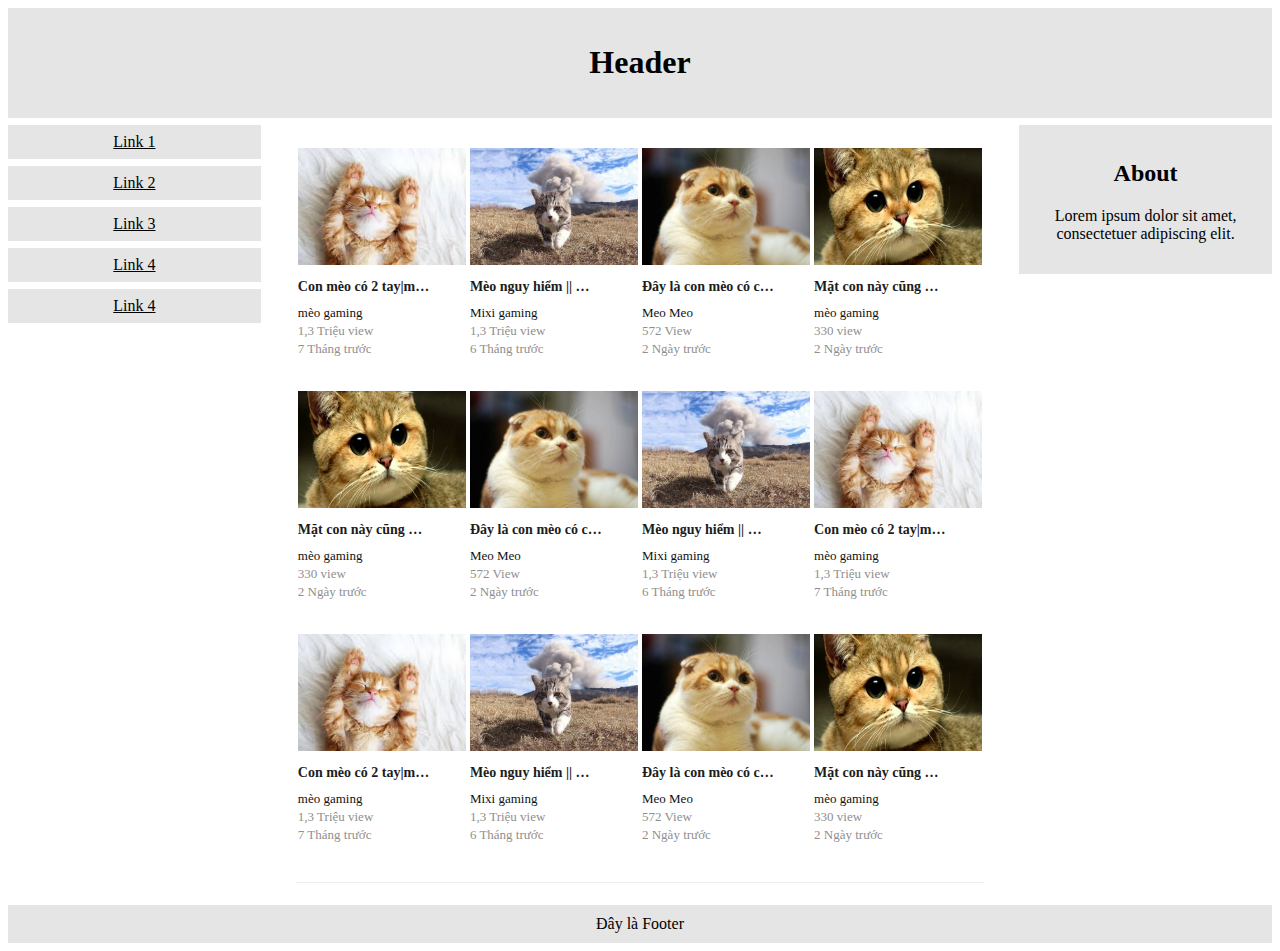
<file: NCC-1/index.html>
<!DOCTYPE html>
<html lang="en">
<head>
    <meta charset="UTF-8">
    <meta name="viewport" content="width=device-width, initial-scale=1.0">
    <meta http-equiv="X-UA-Compatible" content="ie=edge">
    <title>Document</title>
    <link rel="stylesheet" href="style.css">
</head>
<body style="font-family:Verdana;color:#aaaaaa;">

    <div style="background-color:#e5e5e5;padding:15px;text-align:center;color: #000;">
      <h1>Header</h1>
    </div>
    
    <div style="overflow:auto">
      <div class="menu">
        <a href="#">Link 1</a>
        <a href="#">Link 2</a>
        <a href="#">Link 3</a>
        <a href="#">Link 4</a>
		<a href="#">Link 4</a>
		
		
      </div>
    
      <main class="main">
        <section class="video-section">
            <article class="video-list">
                 <div class="card">
                     <img class="card__video" src="./img/cat1.png" width="212" height="117" />
                     <h3 class="card__title">Con mèo có 2 tay|mèo con lon ton</h3>
                     <div class="card__name">mèo gaming</div>
                     <span class="card__views">1,3 Triệu view</span>
                     <span class="card__published-date">7 Tháng trước</span>
                 </div>

                 <div class="card">
                     <img class="card__video" src="./img/cat2.png" width="212" height="117"  />
                     <h3 class="card__title">Mèo nguy hiểm || Mèo</h3>
                     <div class="card__name">Mixi gaming</div>
                     <span class="card__views">1,3 Triệu view</span>
                     <span class="card__published-date">6 Tháng trước</span>
                 </div>

                 <div class="card">
                     <img class="card__video" src="./img/cat3.png" width="212" height="117"   />
                     <h3 class="card__title">Đây là con mèo có cái nhìn xa xăm, mắt xin xỏ bla bla</h3>
                     <div class="card__name">Meo Meo</div>
                     <span class="card__views">572 View</span>
                     <span class="card__published-date">2 Ngày trước</span>
                 </div>

                 <div class="card">
                     <img class="card__video" src="./img/cat4.png" width="212" height="117"  />
                     <h3 class="card__title">Mặt con này cũng nguy hiểm</h3>
                     <div class="card__name">mèo gaming</div>
                     <span class="card__views">330 view</span>
                     <span class="card__published-date">2 Ngày trước</span>
                 </div>
                 <div class="card">
                         <img class="card__video" src="./img/cat4.png" width="212" height="117"  />
                         <h3 class="card__title">Mặt con này cũng nguy hiểm</h3>
                         <div class="card__name">mèo gaming</div>
                         <span class="card__views">330 view</span>
                         <span class="card__published-date">2 Ngày trước</span>
                     </div>  

                 <div class="card">
                         <img class="card__video" src="./img/cat3.png" width="212" height="117"   />
                         <h3 class="card__title">Đây là con mèo có cái nhìn xa xăm, mắt xin xỏ bla bla</h3>
                         <div class="card__name">Meo Meo</div>
                         <span class="card__views">572 View</span>
                         <span class="card__published-date">2 Ngày trước</span>
                     </div>

                 <div class="card">
                         <img class="card__video" src="./img/cat2.png" width="212" height="117"  />
                         <h3 class="card__title">Mèo nguy hiểm || Mèo</h3>
                         <div class="card__name">Mixi gaming</div>
                         <span class="card__views">1,3 Triệu view</span>
                         <span class="card__published-date">6 Tháng trước</span>
                     </div>


                 <div class="card">
                         <img class="card__video" src="./img/cat1.png" width="212" height="117" />
                         <h3 class="card__title">Con mèo có 2 tay|mèo con lon ton</h3>
                         <div class="card__name">mèo gaming</div>
                         <span class="card__views">1,3 Triệu view</span>
                         <span class="card__published-date">7 Tháng trước</span>
                     </div>
                 <div class="card">
                         <img class="card__video" src="./img/cat1.png" width="212" height="117" />
                         <h3 class="card__title">Con mèo có 2 tay|mèo con lon ton</h3>
                         <div class="card__name">mèo gaming</div>
                         <span class="card__views">1,3 Triệu view</span>
                         <span class="card__published-date">7 Tháng trước</span>
                     </div>

                     <div class="card">
                         <img class="card__video" src="./img/cat2.png" width="212" height="117"  />
                         <h3 class="card__title">Mèo nguy hiểm || Mèo</h3>
                         <div class="card__name">Mixi gaming</div>
                         <span class="card__views">1,3 Triệu view</span>
                         <span class="card__published-date">6 Tháng trước</span>
                     </div>

                     <div class="card">
                         <img class="card__video" src="./img/cat3.png" width="212" height="117"   />
                         <h3 class="card__title">Đây là con mèo có cái nhìn xa xăm, mắt xin xỏ bla bla</h3>
                         <div class="card__name">Meo Meo</div>
                         <span class="card__views">572 View</span>
                         <span class="card__published-date">2 Ngày trước</span>
                     </div>

                     <div class="card">
                         <img class="card__video" src="./img/cat4.png" width="212" height="117"  />
                         <h3 class="card__title">Mặt con này cũng nguy hiểm</h3>
                         <div class="card__name">mèo gaming</div>
                         <span class="card__views">330 view</span>
                         <span class="card__published-date">2 Ngày trước</span>
                     </div>
        </section>
     
     </main>
    
      <div class="right">
        <h2>About</h2>
        <p>Lorem ipsum dolor sit amet, consectetuer adipiscing elit.</p>
      </div>
    </div>
    
    <div class="footer">Đây là Footer</div>
    
    </body>
</html>
</file>
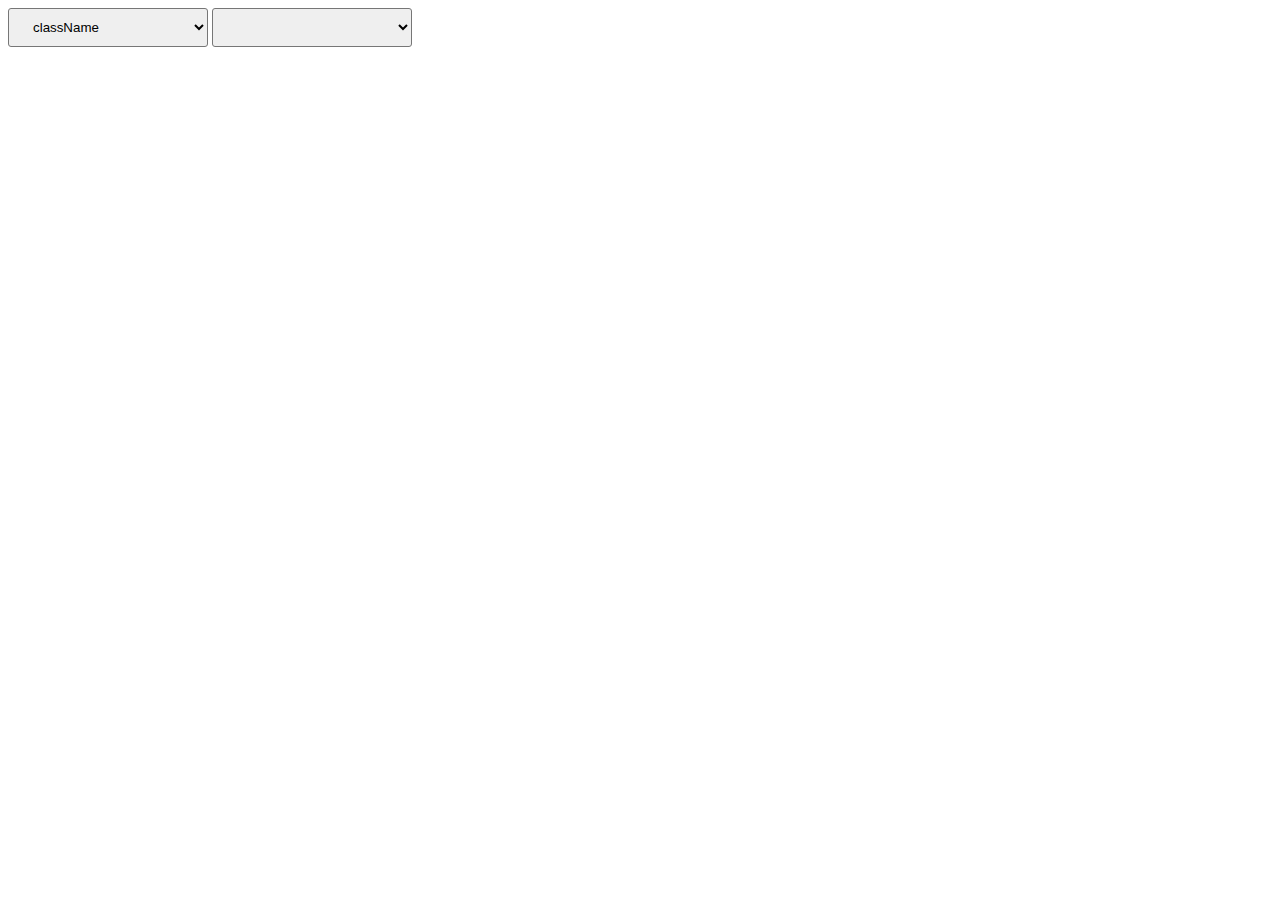
<file: NCC-2/Lephuongnam-baitapjs.html>
<!doctype html>
<html lang="en">
<head>
  <meta charset="UTF-8">
  <meta name="viewport" content="width=device-width, user-scalable=no, initial-scale=1.0, maximum-scale=1.0, minimum-scale=1.0">
  <meta http-equiv="X-UA-Compatible" content="ie=edge">
  <title>Document</title>
  <style>
    * {
      box-sizing: border-box;
    }

    .select {
      width: 200px;
      padding: 10px 20px;
      outline: none;
      border-radius: 3px;
    }
  </style>
</head>
<body>
<select class="select" id="select_1">
  <option value="className" selected="selected">className</option>
  <option value=".net">.net</option>
  <option value="angular">angular</option>
  <option value="java">java</option>
  <option value="test">test</option>
</select>

<select class="select" id="select_2">
</select>


<script>
  const select_1 = document.querySelector('#select_1');
  const select_2 = document.querySelector('#select_2');
  const students = [
    {id: 1, name: 'tran van a', className: '.net'},
    {id: 2, name: 'tran van b', className: '.net'},
    {id: 3, name: 'tran van c', className: 'angular'},
    {id: 4, name: 'tran van d', className: 'angular'},
    {id: 5, name: 'tran van e', className: 'java'},
    {id: 6, name: 'tran van f', className: 'java'},
    {id: 7, name: 'tran van g', className: 'java'},
    {id: 8, name: 'tran van h', className: 'test'},
    {id: 9, name: 'tran van i', className: 'test'},
    {id: 10, name: 'tran van j', className: 'test'}
  ];

  const locTheoClass = function (tenLop) {
    return students.filter(function (student) {
      return student.className === tenLop.toString();
    });
  };

  
  function select_1_onchange_handler() {
    
    const tenLop = select_1.options[select_1.selectedIndex].value;

    
    const studentObjects = locTheoClass(tenLop);

   
    select_2.options.length = 0;

    
    studentObjects.forEach(e => {
      const hsMoi = document.createElement("option");
      hsMoi.text = e.name;
      hsMoi.value = e.name;
      console.log(hsMoi);
      select_2.add(hsMoi);
    })
  }

  
  document.addEventListener("DOMContentLoaded", function() {
    select_1_onchange_handler();
  });

  
  select_1.onchange = () => {
    select_1_onchange_handler();
  }

</script>
</body>
</html>
</file>
<file: NCC-1/style.css>
* {
  box-sizing: border-box;
}
.menu {
  float:left;
  width:20%;
  text-align:center;
}
.menu a {
  background-color:#e5e5e5;
  padding:8px;
  margin-top:7px;
  display:block;
  color:black;
}
.main {
  float:left;
  width:60%;
  padding:0 20px;
}
.right {
  background-color:#e5e5e5;
  float:left;
  width:20%;
  padding:15px;
  margin-top:7px;
  text-align:center;
  color: black;
}

@media only screen and (max-width:700px) {
  /* For mobile phones: */
  .menu, .main, .right {
    width:100%;
  }
}
.main {
  grid-area: main;
  display: flex;
  flex-wrap: wrap;
  align-content: flex-start;
  justify-content: center;
}
.video-section {
  background-color: #fff;
  width: 100%;
  max-width: 1000px;
  padding: 15px;
}
* {
  box-sizing: border-box;
}

.card {
  width: 25%;
  padding: 5px 2px;
  margin-bottom: 24px;
}

@media(max-width: 1000px) {
  .card {
      width: 33.33%
  }
}

@media(max-width: 700px) {
  .card {
      width: 50%
  }
}

@media(max-width: 350px) {
  .card {
      width: auto
  }
}

.card__video {
  width: 100%;
}

.card__title {
  margin: 0;
  font-size: 14px;
  color: #1d1d1d;
  padding: 10px 8px 0 0;
    white-space: nowrap;
    text-overflow: ellipsis;
    width: 140px;
    display: block;
    overflow: hidden
}


.card__name {
  width: 100%;
  font-size: 13px;
  font-weight: 400;
  color: #111111;
  padding: 10px 8px 0 0;
}

.card__views {
  display: inline-block;
  width: 100%;
  font-size: 13px;
  font-weight: 500;
  color: #8f8f8f;
}

.card__published-date {
  width: 100%;
  display: inline-block;
  font-size: 13px;
  font-weight: 500;
  color: #8f8f8f;
}
.list {
  list-style: none;
  padding-left: 0;
  margin: 0;
  padding: 12px 0;
}

.video-list {
  padding: 10px 0;
  border-bottom: 1px solid #eeeeee;
  display: flex;
  flex-wrap: wrap;
}

.video-list__title {
  font-family: 'Roboto', sans-serif;
  font-size: 16px;
  color: #212121;
  font-weight: 500;
  margin: 0 2px;
  width: 100%;
  padding: 10px 0;
}
.footer{
  background-color:#e5e5e5;
  text-align:center;
  padding:10px;
  margin-top:7px;
  color: black;
}
</file>
